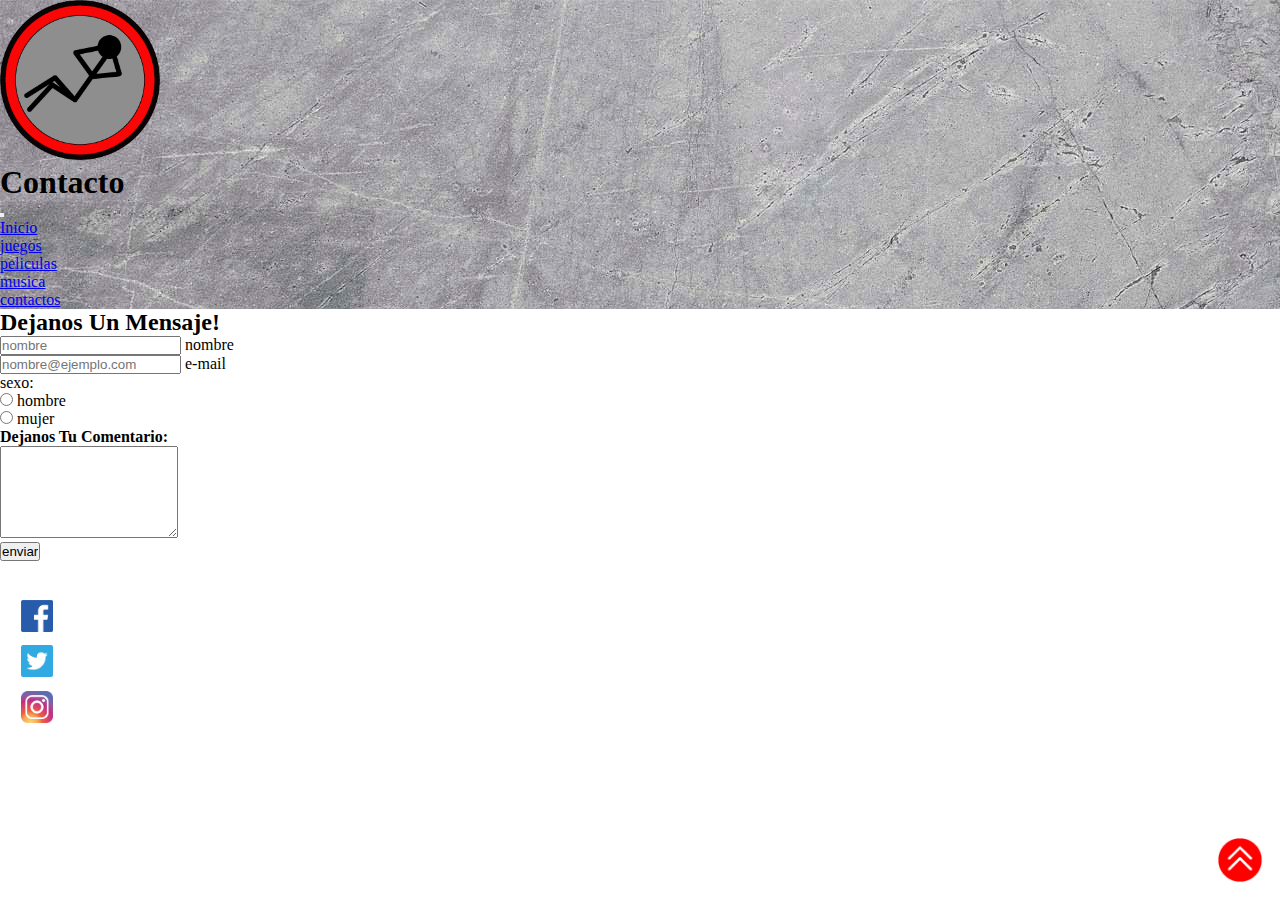
<file: pages/contacto.html>
<!DOCTYPE html>
<html lang="en">

<head>
    <meta charset="UTF-8">
    <meta http-equiv="X-UA-Compatible" content="IE=edge">
    <meta name="viewport" content="width=device-width, initial-scale=1.0">
    <link rel="preconnect" href="https://fonts.googleapis.com">
    <link rel="preconnect" href="https://fonts.gstatic.com" crossorigin>
    <link
        href="https://fonts.googleapis.com/css2?family=Roboto+Slab:wght@300&family=Roboto:wght@100;300;700&display=swap"
        rel="stylesheet">
    <link href="https://cdn.jsdelivr.net/npm/bootstrap@5.3.0-alpha3/dist/css/bootstrap.min.css" rel="stylesheet"
        integrity="sha384-KK94CHFLLe+nY2dmCWGMq91rCGa5gtU4mk92HdvYe+M/SXH301p5ILy+dN9+nJOZ" crossorigin="anonymous">
    <link rel="stylesheet" href="../styles/styles.css">
    <title>RPChill - Contacto</title>
</head>

<body>
    <header class="header">
        <div class="container-fluid p-0">
            <div class="row p-0 m-0">
                <div class="col-12 p-0">

                    <div
                        class="header__logo-h1 py-3 d-flex flex-column flex-md-row justify-content-center align-items-center">
                        <a href="../index.html" id="inicio-contacto"><img src="../img/logo.png" alt="inicio"
                                class="logo"></a>
                        <h1>contacto</h1>
                    </div>

                </div>
            </div>
        </div>

        <!-- NAV -->

        <div class="container-fluid m-0 p-0">
            <nav class="navbar bg-dark navbar-expand-md bg-body-tertiary" data-bs-theme="dark">
                <button class="navbar-toggler mx-2" type="button" data-bs-toggle="collapse" data-bs-target="#navbarNav"
                    aria-controls="navbarNav" aria-expanded="false" aria-label="Toggle navigation">
                    <span class="navbar-toggler-icon"></span>
                </button>
                <div class="collapse navbar-collapse justify-content-center" id="navbarNav">
                    <ul class="navbar-nav mx-2">
                        <li class="nav-item">
                            <a class="nav-link" href="../index.html">Inicio</a>
                        </li>
                        <li class="nav-item">
                            <a class="nav-link" href="./juegos.html">juegos</a>
                        </li>
                        <li class="nav-item">
                            <a class="nav-link" href="./peliculas.html">peliculas</a>
                        </li>
                        <li class="nav-item">
                            <a class="nav-link" href="./musica.html">musica</a>
                        </li>
                        <li class="nav-item">
                            <a class="nav-link" href="./contacto.html">contactos</a>
                        </li>
                    </ul>
                </div>
            </nav>
        </div>
    </header>

    <main class="main-contacto my-3">
        <div class="container-fluid">
            <div class="row">
                <div class="col-12 col-md-6">

                    <h2 class="pb-3">dejanos un mensaje!</h2>
                    <form action="" class="form">

                        <div class="form__nombre-email">
                            <div class="form__nombre form-floating my-2">
                                <input type="text" class="form-control" id="floatingInput" placeholder="nombre">
                                <label for="floatingInput">nombre</label>
                            </div>
                            <div class="form__email form-floating mb-3">
                                <input type="email" class="form-control" id="floatingInput"
                                    placeholder="nombre@ejemplo.com">
                                <label for="floatingInput">e-mail</label>
                            </div>

                        </div>
                        <div class="d-flex gap-3">
                            <span class="fw-bold">sexo:</span>
                            <div class="form-check">
                                <input class="form-check-input" type="radio" name="flexRadioDefault"
                                    id="flexRadioDefault1">
                                <label class="form-check-label" for="flexRadioDefault1">
                                    hombre
                                </label>
                            </div>
                            <div class="form-check">
                                <input class="form-check-input" type="radio" name="flexRadioDefault"
                                    id="flexRadioDefault2">
                                <label class="form-check-label" for="flexRadioDefault2">
                                    mujer
                                </label>
                            </div>
                        </div>

                        <div class="d-flex flex-column mt-2">
                            <label for="texto">
                                <h4>dejanos tu comentario:</h4>
                            </label>
                            <div>
                                <textarea class="form-control" id="exampleFormControlTextarea1" rows="6">
                                </textarea>
                            </div>
                        </div>

                        <div class="mt-2">
                            <input type="submit" name="enviar" id="enviar" value="enviar">
                        </div>
                    </form>
                </div>
            </div>
        </div>
    </main>

    <div class="container-fluid m-0 p-0">
        <div class="row m-0 p-0">
            <div class="col m-0 p-0">
                <footer class="bg-dark">
                    <h4 class="footer-title">nuestras redes:</h4>
                    <div>
                        <ul class="lista-redes">
                            <li>
                                <a href="https://www.facebook.com/" target="_blank">
                                    <img class="logos-redes" src="../img/facebook-logo.png" alt="logo facebook">
                                    <span class="texto-redes">facebook</span>
                                </a>
                            </li>
                            <li>
                                <a href="https://twitter.com/home" target="_blank">
                                    <img class="logos-redes" src="../img/twitter-logo.png" alt="twitter logo">
                                    <span class="texto-redes">twitter</span>
                                </a>
                            </li>
                            <li>
                                <a href="https://www.instagram.com/" target="_blank">
                                    <img class="logos-redes" src="../img/instagram-logo.png" alt="instagram logo">
                                    <span class="texto-redes">instagram</span>
                                </a>
                            </li>
                        </ul>
                    </div>
                    <a href="#inicio-contacto"><img class="img-up" src="../img/back-top.png" alt="back-to-top"></a>
                </footer>
            </div>
        </div>
    </div>

    <script src="https://cdn.jsdelivr.net/npm/bootstrap@5.3.0-alpha3/dist/js/bootstrap.bundle.min.js"
        integrity="sha384-ENjdO4Dr2bkBIFxQpeoTz1HIcje39Wm4jDKdf19U8gI4ddQ3GYNS7NTKfAdVQSZe"
        crossorigin="anonymous"></script>

</body>

</html>
</file>
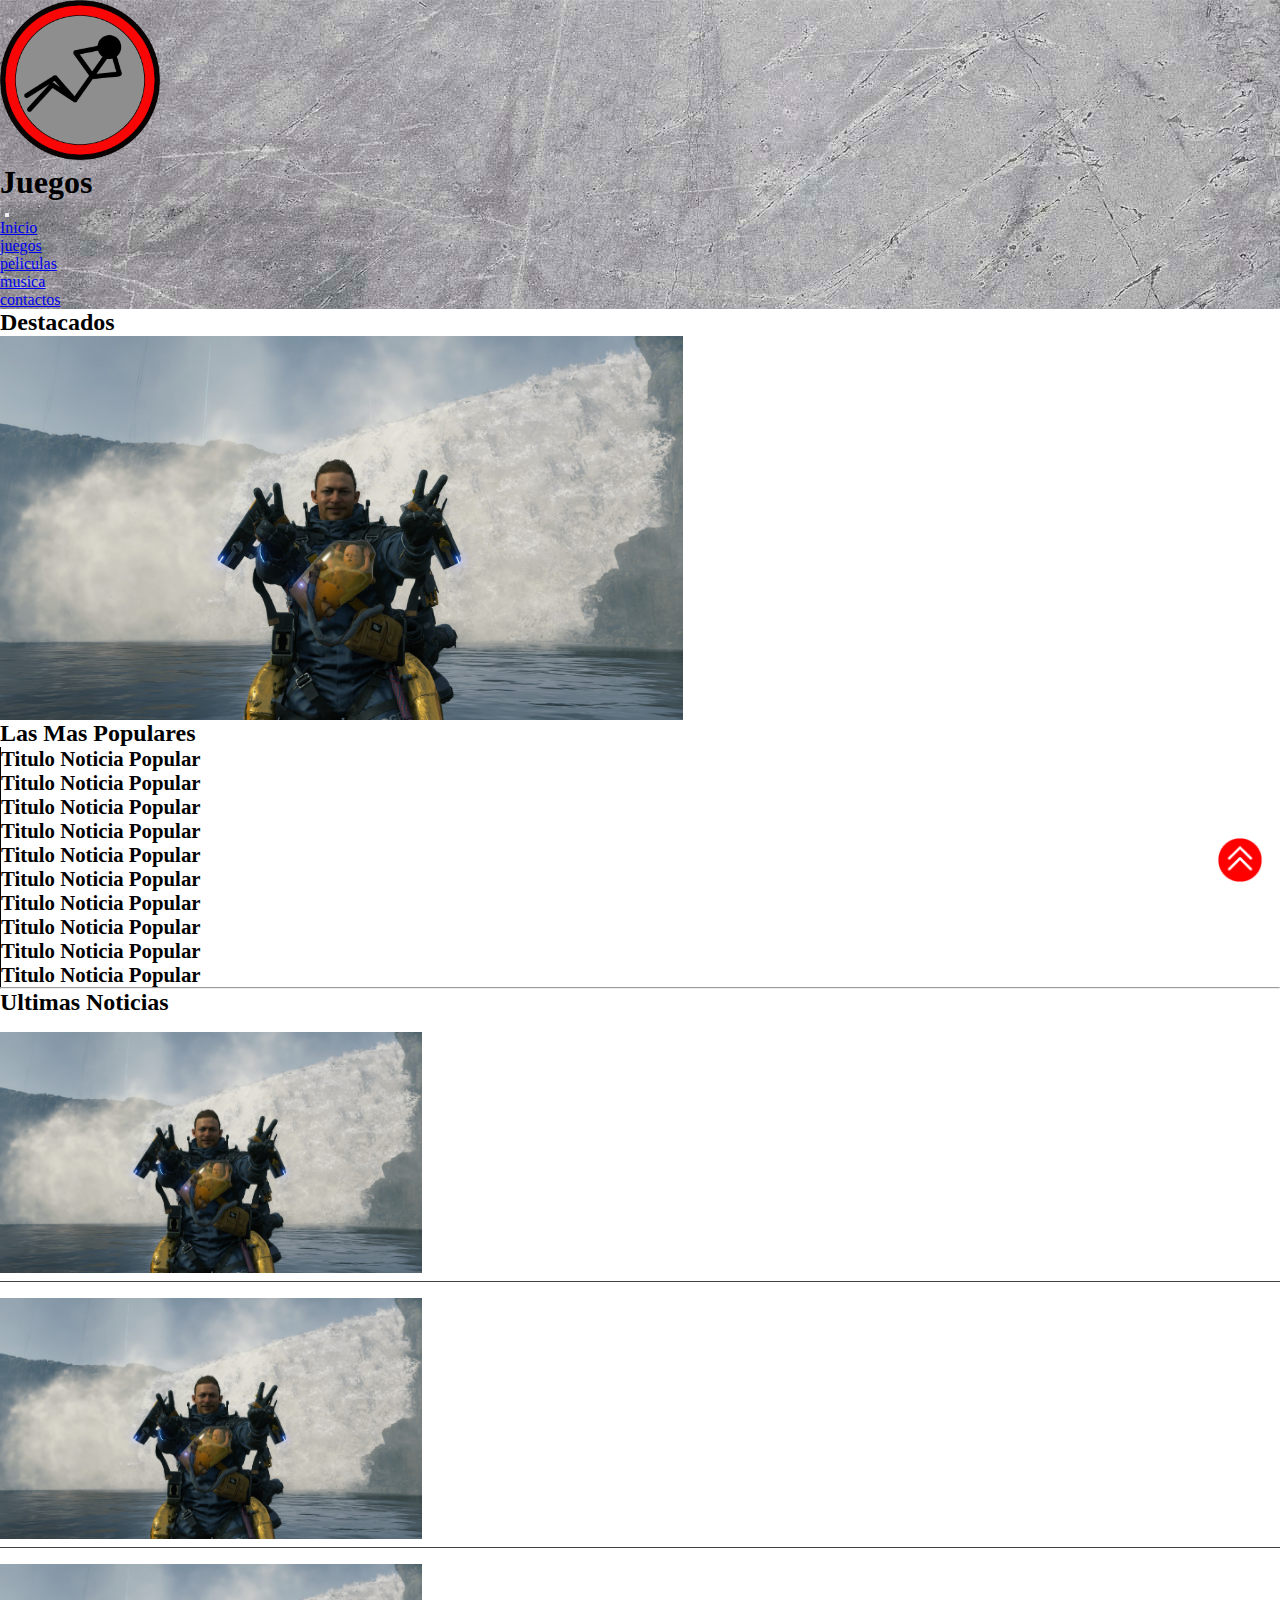
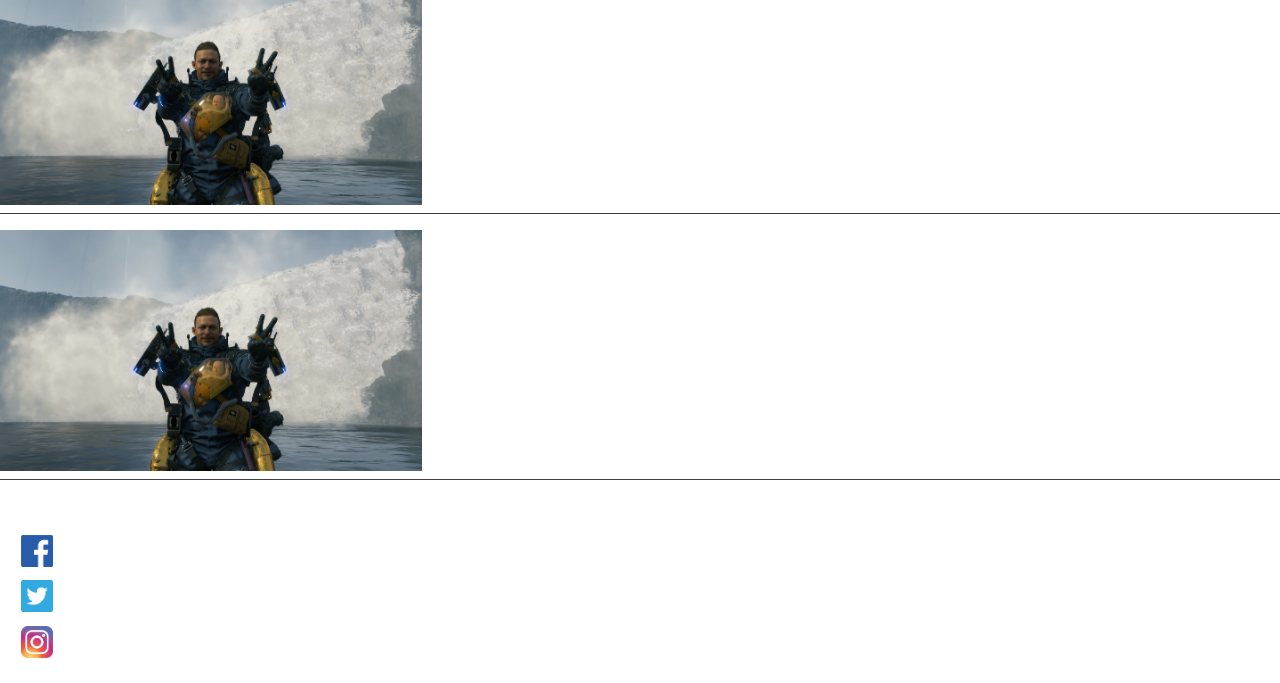
<file: pages/juegos.html>
<!DOCTYPE html>
<html lang="en">

<head>
    <meta charset="UTF-8">
    <meta http-equiv="X-UA-Compatible" content="IE=edge">
    <meta name="viewport" content="width=device-width, initial-scale=1.0">
    <link rel="preconnect" href="https://fonts.googleapis.com">
    <link rel="preconnect" href="https://fonts.gstatic.com" crossorigin>
    <link
        href="https://fonts.googleapis.com/css2?family=Roboto+Slab:wght@300&family=Roboto:wght@100;300;700&display=swap"
        rel="stylesheet">
    <link href="https://cdn.jsdelivr.net/npm/bootstrap@5.3.0-alpha3/dist/css/bootstrap.min.css" rel="stylesheet"
        integrity="sha384-KK94CHFLLe+nY2dmCWGMq91rCGa5gtU4mk92HdvYe+M/SXH301p5ILy+dN9+nJOZ" crossorigin="anonymous">
    <link rel="stylesheet" href="../styles/styles.css">
    <title>RPChill - Juegos</title>
</head>

<body>


    <!-- HEADER LOGO+H1 -->
    <header>
        <div class="container-fluid p-0 m-0">
            <div class="row p-0 m-0">
                <div class="col-12 p-0 m-0">

                    <div
                        class="header__logo-h1 d-flex flex-column flex-lg-row justify-content-center align-content-center align-items-center py-3">
                        <a href="../index.html" id="inicio-juegos"><img src="../img/logo.png" alt="inicio"
                                class="logo px-lg-2"></a>
                        <h1>juegos</h1>
                    </div>
                </div>
            </div>
        </div>

        <!-- NAV -->
        <div class="container-fluid nav__container">
            <nav class="navbar bg-dark navbar-expand-md bg-body-tertiary" data-bs-theme="dark">
                <button class="navbar-toggler mx-2" type="button" data-bs-toggle="collapse" data-bs-target="#navbarNav"
                    aria-controls="navbarNav" aria-expanded="false" aria-label="Toggle navigation"
                    style="margin-left: 0.4em;">
                    <span class="navbar-toggler-icon"></span>
                </button>
                <div class="collapse navbar-collapse justify-content-center" id="navbarNav">
                    <ul class="navbar-nav mx-2">
                        <li class="nav-item">
                            <a class="nav-link" href="../index.html">Inicio</a>
                        </li>
                        <li class="nav-item">
                            <a class="nav-link" href="./juegos.html">juegos</a>
                        </li>
                        <li class="nav-item">
                            <a class="nav-link" href="./peliculas.html">peliculas</a>
                        </li>
                        <li class="nav-item">
                            <a class="nav-link" href="./musica.html">musica</a>
                        </li>
                        <li class="nav-item">
                            <a class="nav-link" href="./contacto.html">contactos</a>
                        </li>
                    </ul>
                </div>
            </nav>
        </div>
    </header>


    <main class="main-pages">
        <div class="destacados__bg-color bg-danger py-3">
            <div class="container">
                <section class="destacados-pages">
                    <h2 class="text-white pb-2">destacados</h2>
                    <div class="row justify-content-between">

                        <div class="card card-destacados text-bg-dark col-12 col-xl-7 m-0 p-0">
                            <img src="../img/death-stranding.jpg" class="card-img object-fit-cover" alt="sam">
                            <div class="card-img-overlay">
                                <h3 class="card-title">Card title</h3>
                                <p class="card-text">This is a wider card with supporting text below as a natural
                                    lead-in to
                                    additional content. This content is a little bit longer.
                                </p>
                                <p class="card-text"><small>Last updated 3 mins ago</small></p>
                            </div>
                        </div>

                        <div class="pages-newslist d-none d-xl-flex flex-xl-column col-xl-4 object-fit-contain">
                            <h2>las mas populares</h2>
                            <ol>
                                <li>
                                    <h3>titulo noticia popular</h3>
                                </li>
                                <li>
                                    <h3>titulo noticia popular</h3>
                                </li>
                                <li>
                                    <h3>titulo noticia popular</h3>
                                </li>
                                <li>
                                    <h3>titulo noticia popular</h3>
                                </li>
                                <li>
                                    <h3>titulo noticia popular</h3>
                                </li>
                                <li>
                                    <h3>titulo noticia popular</h3>
                                </li>
                                <li>
                                    <h3>titulo noticia popular</h3>
                                </li>
                                <li>
                                    <h3>titulo noticia popular</h3>
                                </li>
                                <li>
                                    <h3>titulo noticia popular</h3>
                                </li>
                                <li>
                                    <h3>titulo noticia popular</h3>
                                </li>
                            </ol>
                        </div>
                    </div>

                </section>
            </div>
        </div>


        <!------ NUEVA SECCION ------>
        <hr>
        <!------ NUEVA SECCION ------>

        <div class="container-fluid p-3">
            <div class="row">
                <div class="col-12">
                    <section class="ultimas-pages">
                        <h2>ultimas noticias</h2>

                        <article
                            class="article-latest d-flex flex-column flex-lg-row align-items-center align-items-lg-stretch">
                            <img src="../img/death-stranding.jpg" alt="sam" class="article-img">
                            <div class="article-text d-flex flex-column align-items-center align-items-md-start text-center text-md-start">
                                <h3>titulo noticia</h3>
                                <p>Lorem ipsum dolor sit amet consectetur, adipisicing elit. Deserunt, voluptates
                                    eveniet!
                                    Assumenda
                                    dolores neque quidem! Ipsa facilis enim possimus? Fugit unde minus modi, laborum
                                    nesciunt
                                    quia a
                                    enim pariatur ipsum.</p>
                            </div>
                        </article>
                        <article
                            class="article-latest d-flex flex-column flex-lg-row align-items-center align-items-lg-stretch">
                            <img src="../img/death-stranding.jpg" alt="sam" class="article-img">
                            <div
                                class="article-text d-flex flex-column align-items-center align-items-md-start text-center text-md-start">
                                <h3>titulo noticia</h3>
                                <p>Lorem ipsum dolor sit amet consectetur, adipisicing elit. Deserunt, voluptates
                                    eveniet!
                                    Assumenda
                                    dolores neque quidem! Ipsa facilis enim possimus? Fugit unde minus modi, laborum
                                    nesciunt
                                    quia a
                                    enim pariatur ipsum.</p>
                            </div>
                        </article>
                        <article
                            class="article-latest d-flex flex-column flex-lg-row align-items-center align-items-lg-stretch">
                            <img src="../img/death-stranding.jpg" alt="sam" class="article-img">
                            <div
                                class="article-text d-flex flex-column align-items-center align-items-md-start text-center text-md-start">
                                <h3>titulo noticia</h3>
                                <p>Lorem ipsum dolor sit amet consectetur, adipisicing elit. Deserunt, voluptates
                                    eveniet!
                                    Assumenda
                                    dolores neque quidem! Ipsa facilis enim possimus? Fugit unde minus modi, laborum
                                    nesciunt
                                    quia a
                                    enim pariatur ipsum.</p>
                            </div>
                        </article>
                        <article
                            class="article-latest d-flex flex-column flex-lg-row align-items-center align-items-lg-stretch">
                            <img src="../img/death-stranding.jpg" alt="sam" class="article-img">
                            <div
                                class="article-text d-flex flex-column align-items-center align-items-md-start text-center text-md-start">
                                <h3>titulo noticia</h3>
                                <p>Lorem ipsum dolor sit amet consectetur, adipisicing elit. Deserunt, voluptates
                                    eveniet!
                                    Assumenda
                                    dolores neque quidem! Ipsa facilis enim possimus? Fugit unde minus modi, laborum
                                    nesciunt
                                    quia a
                                    enim pariatur ipsum.</p>
                            </div>
                        </article>
                    </section>
                </div>
            </div>
        </div>
    </main>

    <footer class="bg-dark">
        <h4 class="footer-title">nuestras redes:</h4>
        <div>
            <ul class="lista-redes">
                <li>
                    <a href="https://www.facebook.com/" target="_blank">
                        <img class="logos-redes" src="../img/facebook-logo.png" alt="logo facebook">
                        <span class="texto-redes">facebook</span>
                    </a>
                </li>
                <li>
                    <a href="https://twitter.com/home" target="_blank">
                        <img class="logos-redes" src="../img/twitter-logo.png" alt="twitter logo">
                        <span class="texto-redes">twitter</span>
                    </a>
                </li>
                <li>
                    <a href="https://www.instagram.com/" target="_blank">
                        <img class="logos-redes" src="../img/instagram-logo.png" alt="instagram logo">
                        <span class="texto-redes">instagram</span>
                    </a>
                </li>
            </ul>
        </div>
        <a href="#inicio-juegos"><img class="img-up" src="../img/back-top.png" alt="back-to-top"></a>
    </footer>

    <script src="https://cdn.jsdelivr.net/npm/bootstrap@5.3.0-alpha3/dist/js/bootstrap.bundle.min.js"
        integrity="sha384-ENjdO4Dr2bkBIFxQpeoTz1HIcje39Wm4jDKdf19U8gI4ddQ3GYNS7NTKfAdVQSZe"
        crossorigin="anonymous"></script>

</body>

</html>
</file>
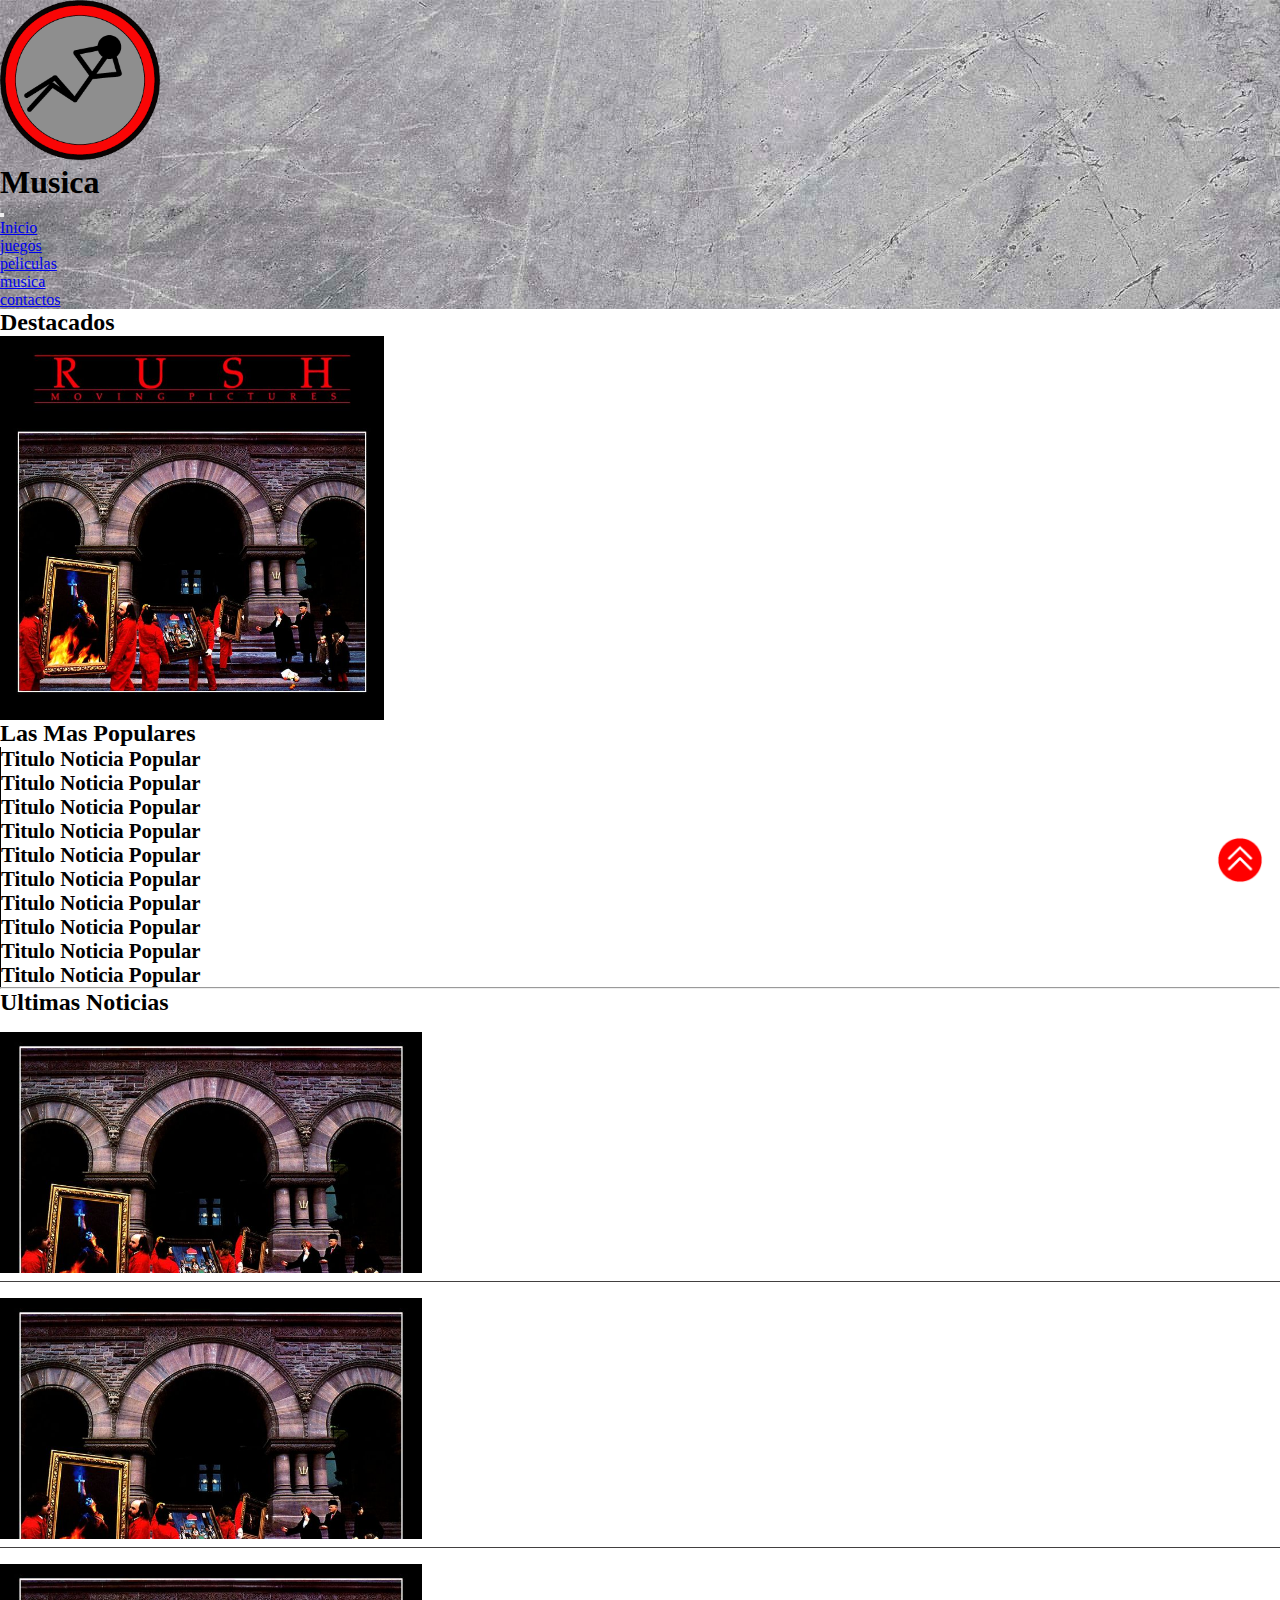
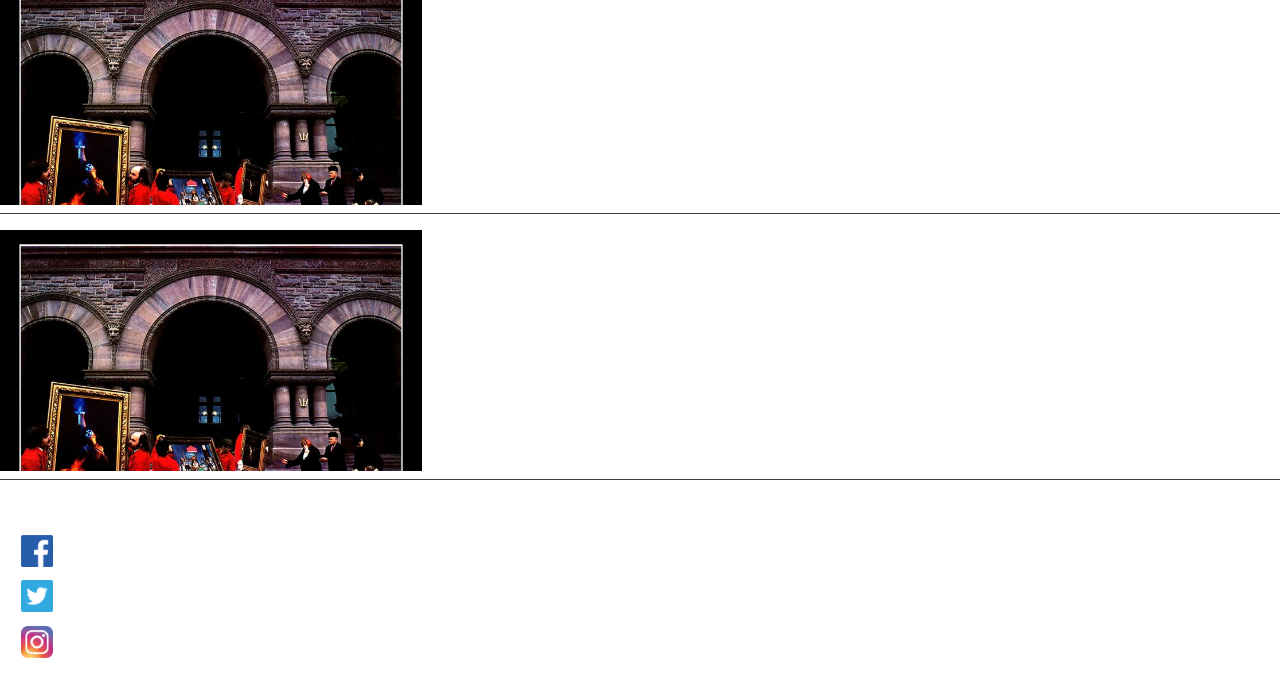
<file: pages/musica.html>
<!DOCTYPE html>
<html lang="en">

<head>
    <meta charset="UTF-8">
    <meta http-equiv="X-UA-Compatible" content="IE=edge">
    <meta name="viewport" content="width=device-width, initial-scale=1.0">
    <link rel="preconnect" href="https://fonts.googleapis.com">
    <link rel="preconnect" href="https://fonts.gstatic.com" crossorigin>
    <link
        href="https://fonts.googleapis.com/css2?family=Roboto+Slab:wght@300&family=Roboto:wght@100;300;700&display=swap"
        rel="stylesheet">
    <link href="https://cdn.jsdelivr.net/npm/bootstrap@5.3.0-alpha3/dist/css/bootstrap.min.css" rel="stylesheet"
        integrity="sha384-KK94CHFLLe+nY2dmCWGMq91rCGa5gtU4mk92HdvYe+M/SXH301p5ILy+dN9+nJOZ" crossorigin="anonymous">
    <link rel="stylesheet" href="../styles/styles.css">
    <title>RPChill - Musica</title>
</head>

<body>
    <header class="header">
        <div class="container-fluid p-0">
            <div class="row p-0 m-0">
                <div class="col-12 p-0">

                    <div
                        class="header__logo-h1 py-3 d-flex flex-column flex-md-row justify-content-center align-items-center">
                        <a href="../index.html" id="inicio-musica"><img src="../img/logo.png" alt="inicio"
                                class="logo"></a>
                        <h1>musica</h1>
                    </div>

                </div>
            </div>
        </div>

        <!-- NAV -->

        <div class="container-fluid" style="margin: 0; padding: 0;">
            <nav class="navbar bg-dark navbar-expand-md bg-body-tertiary" data-bs-theme="dark">
                <button class="navbar-toggler mx-2" type="button" data-bs-toggle="collapse" data-bs-target="#navbarNav"
                    aria-controls="navbarNav" aria-expanded="false" aria-label="Toggle navigation">
                    <span class="navbar-toggler-icon"></span>
                </button>
                <div class="collapse navbar-collapse justify-content-center" id="navbarNav">
                    <ul class="navbar-nav mx-2">
                        <li class="nav-item">
                            <a class="nav-link" href="../index.html">Inicio</a>
                        </li>
                        <li class="nav-item">
                            <a class="nav-link" href="./juegos.html">juegos</a>
                        </li>
                        <li class="nav-item">
                            <a class="nav-link" href="./peliculas.html">peliculas</a>
                        </li>
                        <li class="nav-item">
                            <a class="nav-link" href="./musica.html">musica</a>
                        </li>
                        <li class="nav-item">
                            <a class="nav-link" href="./contacto.html">contactos</a>
                        </li>
                    </ul>
                </div>
            </nav>
        </div>
    </header>

    <main class="main-pages">

        <div class="destacados__bg-color bg-danger py-3">
            <div class="container">
                <section class="destacados-pages">
                    <h2 class="text-white pb-2">destacados</h2>
                    <div class="row justify-content-between">

                        <div class="card card-destacados text-bg-dark col-12 col-xl-7 m-0 p-0">
                            <img src="../img/rush.jpg" class="card-img object-fit-cover" alt="rush-moving-pictures">
                            <div class="card-img-overlay">
                                <h3 class="card-title">el mejor album de la historia?</h3>
                                <p class="card-text">This is a wider card with supporting text below as a natural
                                    lead-in to
                                    additional content. This content is a little bit longer.</p>
                                <p class="card-text"><small>Last updated 3 mins ago</small></p>
                            </div>
                        </div>

                        <div class="pages-newslist d-none d-xl-flex flex-xl-column col-xl-4 object-fit-contain">
                            <h2>las mas populares</h2>
                            <ol>
                                <li>
                                    <h3>titulo noticia popular</h3>
                                </li>
                                <li>
                                    <h3>titulo noticia popular</h3>
                                </li>
                                <li>
                                    <h3>titulo noticia popular</h3>
                                </li>
                                <li>
                                    <h3>titulo noticia popular</h3>
                                </li>
                                <li>
                                    <h3>titulo noticia popular</h3>
                                </li>
                                <li>
                                    <h3>titulo noticia popular</h3>
                                </li>
                                <li>
                                    <h3>titulo noticia popular</h3>
                                </li>
                                <li>
                                    <h3>titulo noticia popular</h3>
                                </li>
                                <li>
                                    <h3>titulo noticia popular</h3>
                                </li>
                                <li>
                                    <h3>titulo noticia popular</h3>
                                </li>
                            </ol>
                        </div>
                    </div>
                </section>
            </div>
        </div>


        <!------ NUEVA SECCION ------>
        <hr>
        <!------ NUEVA SECCION ------>

        <div class="container-fluid p-3">
            <div class="row">
                <div class="col-12">
                    <section class="ultimas-pages">
                        <h2>ultimas noticias</h2>

                        <article
                            class="article-latest d-flex flex-column flex-lg-row align-items-center align-items-lg-start">
                            <img src="../img/rush.jpg" alt="sam" class="article-img">
                            <div
                                class="article-text d-flex flex-column align-items-center align-items-md-start text-center text-md-start">
                                <h3>titulo noticia</h3>
                                <p>Lorem ipsum dolor sit amet consectetur adipisicing elit. Tempore unde
                                    reprehenderit rerum beatae error cupiditate aliquam laudantium, explicabo totam
                                    saepe, natus itaque et numquam ducimus facilis consequatur! Quos, illo magnam!</p>

                            </div>
                        </article>
                        <article
                            class="article-latest d-flex flex-column flex-lg-row align-items-center align-items-lg-stretch">
                            <img src="../img/rush.jpg" alt="sam" class="article-img">
                            <div
                                class="article-text d-flex flex-column align-items-center align-items-md-start text-center text-md-start">
                                <h3>titulo noticia</h3>
                                <p>Lorem ipsum dolor sit amet consectetur adipisicing elit. Tempore unde
                                    reprehenderit rerum beatae error cupiditate aliquam laudantium, explicabo totam
                                    saepe, natus itaque et numquam ducimus facilis consequatur! Quos, illo magnam!</p>
                            </div>
                        </article>
                        <article
                            class="article-latest d-flex flex-column flex-lg-row align-items-center align-items-lg-stretch">
                            <img src="../img/rush.jpg" alt="sam" class="article-img">
                            <div
                                class="article-text d-flex flex-column align-items-center align-items-md-start text-center text-md-start">
                                <h3>titulo noticia</h3>
                                <p>Lorem ipsum dolor sit amet consectetur, adipisicing elit. Deserunt, voluptates
                                    eveniet!
                                    Assumenda
                                    dolores neque quidem! Ipsa facilis enim possimus? Fugit unde minus modi, laborum
                                    nesciunt
                                    quia a
                                    enim pariatur ipsum.</p>
                            </div>
                        </article>
                        <article
                            class="article-latest d-flex flex-column flex-lg-row align-items-center align-items-lg-stretch">
                            <img src="../img/rush.jpg" alt="sam" class="article-img">
                            <div
                                class="article-text d-flex flex-column align-items-center align-items-md-start text-center text-md-start">
                                <h3>titulo noticia</h3>
                                <p>Lorem ipsum dolor sit amet consectetur, adipisicing elit. Deserunt, voluptates
                                    eveniet!
                                    Assumenda
                                    dolores neque quidem! Ipsa facilis enim possimus? Fugit unde minus modi, laborum
                                    nesciunt
                                    quia a
                                    enim pariatur ipsum.</p>
                            </div>
                        </article>
                    </section>
                </div>
            </div>
        </div>
    </main>

    <footer class="bg-dark">
        <h4 class="footer-title">nuestras redes:</h4>
        <div>
            <ul class="lista-redes">
                <li>
                    <a href="https://www.facebook.com/" target="_blank">
                        <img class="logos-redes" src="../img/facebook-logo.png" alt="logo facebook">
                        <span class="texto-redes">facebook</span>
                    </a>
                </li>
                <li>
                    <a href="https://twitter.com/home" target="_blank">
                        <img class="logos-redes" src="../img/twitter-logo.png" alt="twitter logo">
                        <span class="texto-redes">twitter</span>
                    </a>
                </li>
                <li>
                    <a href="https://www.instagram.com/" target="_blank">
                        <img class="logos-redes" src="../img/instagram-logo.png" alt="instagram logo">
                        <span class="texto-redes">instagram</span>
                    </a>
                </li>
            </ul>
        </div>
        <a href="#inicio-musica"><img class="img-up" src="../img/back-top.png" alt="back-to-top"></a>
    </footer>

    <script src="https://cdn.jsdelivr.net/npm/bootstrap@5.3.0-alpha3/dist/js/bootstrap.bundle.min.js"
        integrity="sha384-ENjdO4Dr2bkBIFxQpeoTz1HIcje39Wm4jDKdf19U8gI4ddQ3GYNS7NTKfAdVQSZe"
        crossorigin="anonymous"></script>

</body>

</html>
</file>
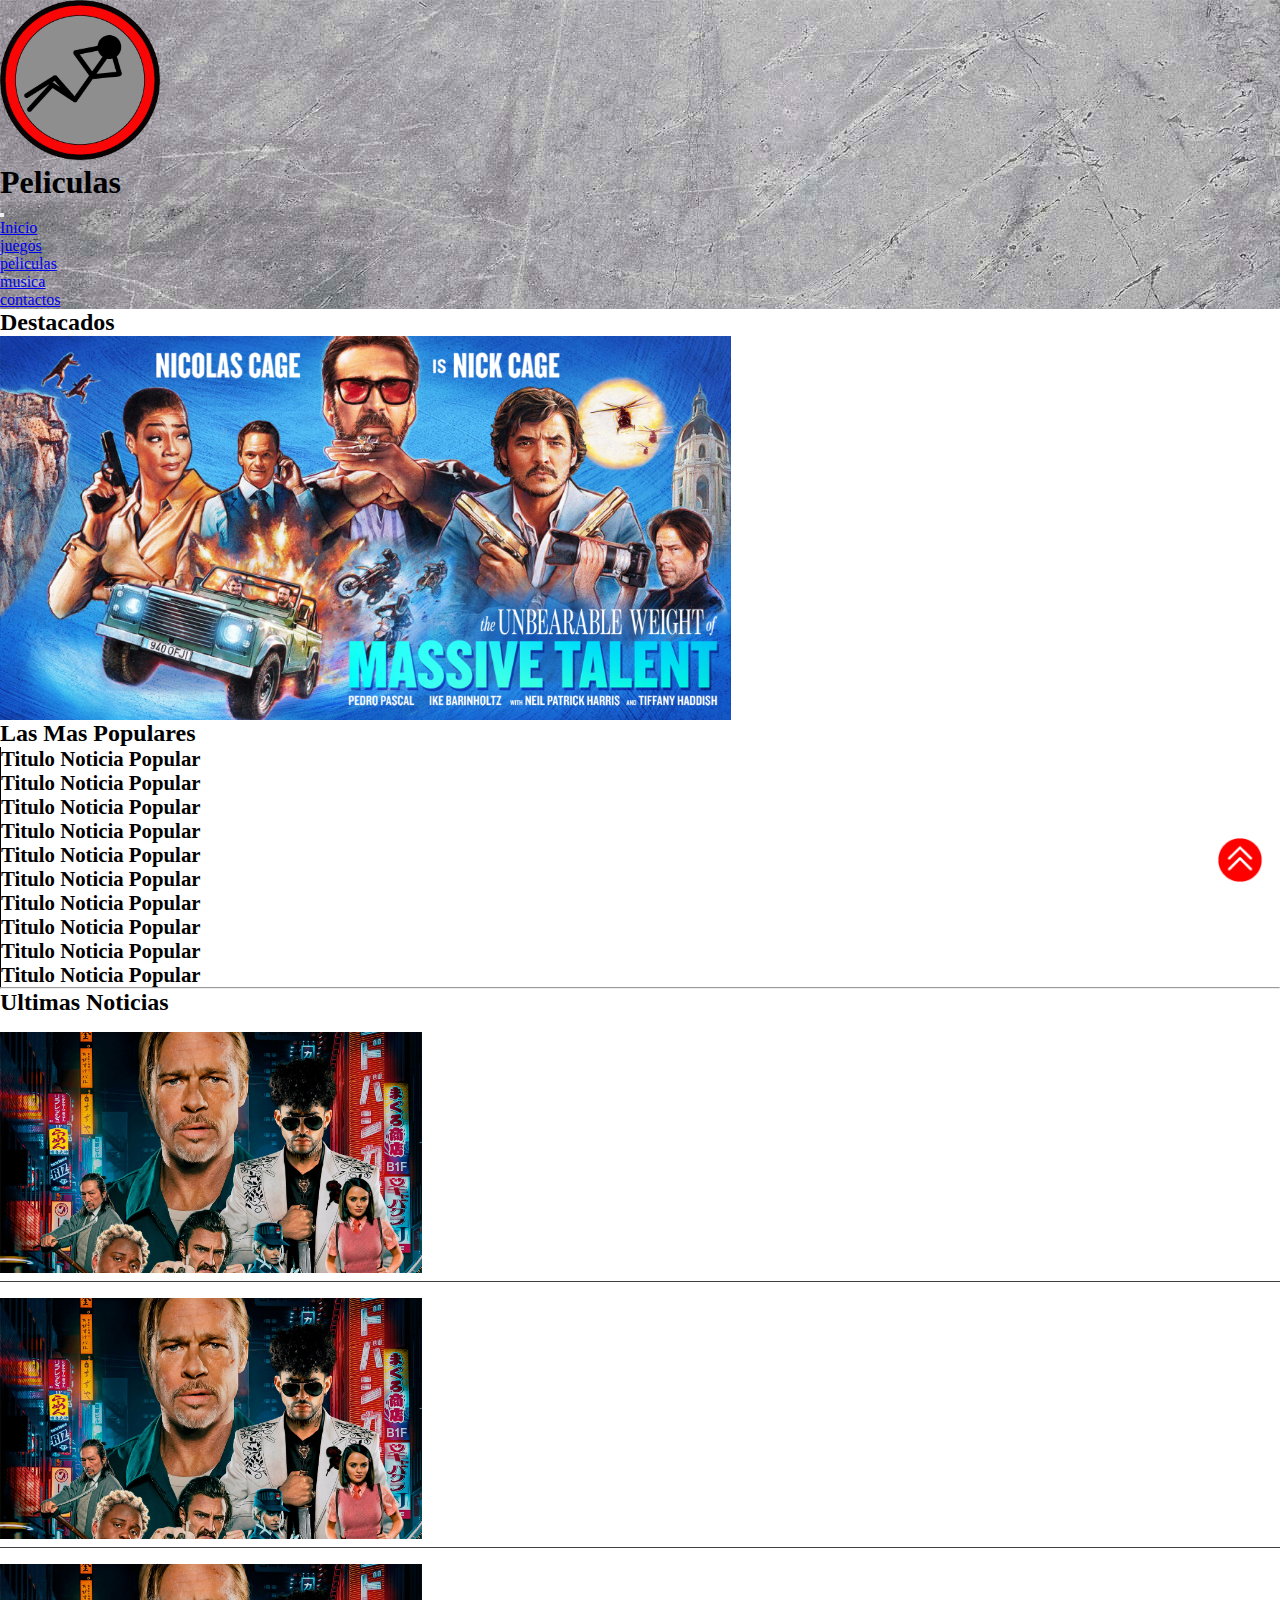
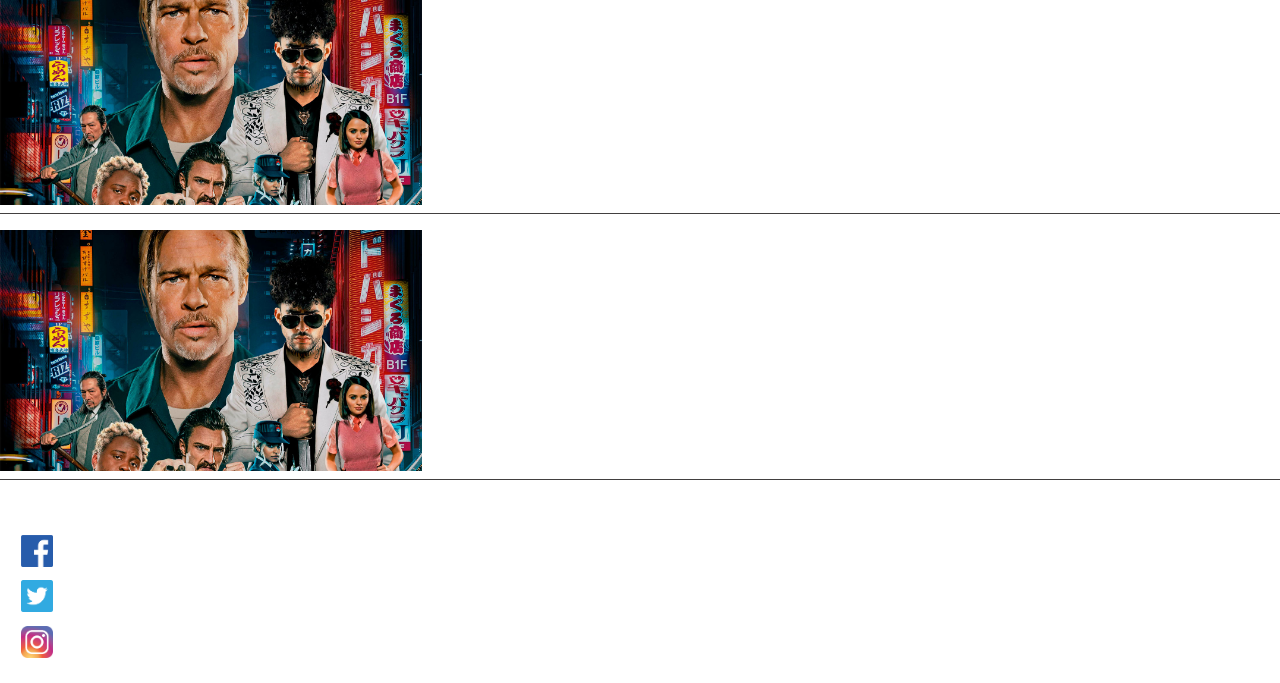
<file: pages/peliculas.html>
<!DOCTYPE html>
<html lang="en">

<head>
    <meta charset="UTF-8">
    <meta http-equiv="X-UA-Compatible" content="IE=edge">
    <meta name="viewport" content="width=device-width, initial-scale=1.0">
    <link rel="preconnect" href="https://fonts.googleapis.com">
    <link rel="preconnect" href="https://fonts.gstatic.com" crossorigin>
    <link
        href="https://fonts.googleapis.com/css2?family=Roboto+Slab:wght@300&family=Roboto:wght@100;300;700&display=swap"
        rel="stylesheet">
    <link href="https://cdn.jsdelivr.net/npm/bootstrap@5.3.0-alpha3/dist/css/bootstrap.min.css" rel="stylesheet"
        integrity="sha384-KK94CHFLLe+nY2dmCWGMq91rCGa5gtU4mk92HdvYe+M/SXH301p5ILy+dN9+nJOZ" crossorigin="anonymous">
    <link rel="stylesheet" href="../styles/styles.css">
    <title>RPChill - Peliculas</title>
</head>

<body>
    <header class="header">
        <div class="container-fluid p-0">
            <div class="row p-0 m-0">
                <div class="col-12 p-0">

                    <div
                        class="header__logo-h1 py-3 d-flex flex-column flex-md-row justify-content-center align-items-center">
                        <a href="../index.html" id="inicio-peliculas"><img src="../img/logo.png" alt="inicio"
                                class="logo"></a>
                        <h1>peliculas</h1>
                    </div>

                </div>
            </div>
        </div>

        <!-- NAV -->

        <div class="container-fluid" style="margin: 0; padding: 0;">
            <nav class="navbar bg-dark navbar-expand-md bg-body-tertiary" data-bs-theme="dark">
                <button class="navbar-toggler mx-2" type="button" data-bs-toggle="collapse" data-bs-target="#navbarNav"
                    aria-controls="navbarNav" aria-expanded="false" aria-label="Toggle navigation">
                    <span class="navbar-toggler-icon"></span>
                </button>
                <div class="collapse navbar-collapse justify-content-center" id="navbarNav">
                    <ul class="navbar-nav mx-2">
                        <li class="nav-item">
                            <a class="nav-link" href="../index.html">Inicio</a>
                        </li>
                        <li class="nav-item">
                            <a class="nav-link" href="./juegos.html">juegos</a>
                        </li>
                        <li class="nav-item">
                            <a class="nav-link" href="./peliculas.html">peliculas</a>
                        </li>
                        <li class="nav-item">
                            <a class="nav-link" href="./musica.html">musica</a>
                        </li>
                        <li class="nav-item">
                            <a class="nav-link" href="./contacto.html">contactos</a>
                        </li>
                    </ul>
                </div>
            </nav>
        </div>
    </header>



    <main class="main-pages">
        <div class="destacados__bg-color bg-danger py-3">
            <div class="container">
                <section class="destacados-pages">
                    <h2 class="text-white pb-2">destacados</h2>
                    <div class="row justify-content-between">

                        <div class="card card-destacados text-bg-dark col-12 col-xl-7 m-0 p-0">
                            <img src="../img/cage.png" class="card-img object-fit-cover" alt="nick-cage">
                            <div class="card-img-overlay">
                                <h3 class="card-title">Card title</h3>
                                <p class="card-text">This is a wider card with supporting text below as a natural
                                    lead-in to
                                    additional content. This content is a little bit longer.</p>
                                <p class="card-text"><small>Last updated 3 mins ago</small></p>
                            </div>
                        </div>

                        <div class="pages-newslist d-none d-xl-flex flex-xl-column col-xl-4 object-fit-contain">
                            <h2>las mas populares</h2>
                            <ol>
                                <li>
                                    <h3>titulo noticia popular</h3>
                                </li>
                                <li>
                                    <h3>titulo noticia popular</h3>
                                </li>
                                <li>
                                    <h3>titulo noticia popular</h3>
                                </li>
                                <li>
                                    <h3>titulo noticia popular</h3>
                                </li>
                                <li>
                                    <h3>titulo noticia popular</h3>
                                </li>
                                <li>
                                    <h3>titulo noticia popular</h3>
                                </li>
                                <li>
                                    <h3>titulo noticia popular</h3>
                                </li>
                                <li>
                                    <h3>titulo noticia popular</h3>
                                </li>
                                <li>
                                    <h3>titulo noticia popular</h3>
                                </li>
                                <li>
                                    <h3>titulo noticia popular</h3>
                                </li>
                            </ol>
                        </div>
                    </div>

                </section>
            </div>
        </div>


        <!------ NUEVA SECCION ------>
        <hr>
        <!------ NUEVA SECCION ------>

        <div class="container-fluid p-3">
            <div class="row">
                <div class="col-12">
                    <section class="ultimas-pages">
                        <h2>ultimas noticias</h2>

                        <article
                            class="article-latest d-flex flex-column flex-lg-row align-items-center align-items-lg-stretch">
                            <img src="../img/bullettrain.jpg" alt="sam" class="article-img">
                            <div
                                class="article-text d-flex flex-column align-items-center align-items-md-start text-center text-md-start">
                                <h3>titulo noticia</h3>
                                <p>Lorem ipsum dolor sit amet consectetur, adipisicing elit. Deserunt, voluptates
                                    eveniet!
                                    Assumenda
                                    dolores neque quidem! Ipsa facilis enim possimus? Fugit unde minus modi, laborum
                                    nesciunt
                                    quia a
                                    enim pariatur ipsum.</p>
                            </div>
                        </article>
                        <article
                            class="article-latest d-flex flex-column flex-lg-row align-items-center align-items-lg-stretch">
                            <img src="../img/bullettrain.jpg" alt="sam" class="article-img">
                            <div
                                class="article-text d-flex flex-column align-items-center align-items-md-start text-center text-md-start">
                                <h3>titulo noticia</h3>
                                <p>Lorem ipsum dolor sit amet consectetur, adipisicing elit. Deserunt, voluptates
                                    eveniet!
                                    Assumenda
                                    dolores neque quidem! Ipsa facilis enim possimus? Fugit unde minus modi, laborum
                                    nesciunt
                                    quia a
                                    enim pariatur ipsum.</p>
                            </div>
                        </article>
                        <article
                            class="article-latest d-flex flex-column flex-lg-row align-items-center align-items-lg-stretch">
                            <img src="../img/bullettrain.jpg" alt="sam" class="article-img">
                            <div
                                class="article-text d-flex flex-column align-items-center align-items-md-start text-center text-md-start">
                                <h3>titulo noticia</h3>
                                <p>Lorem ipsum dolor sit amet consectetur, adipisicing elit. Deserunt, voluptates
                                    eveniet!
                                    Assumenda
                                    dolores neque quidem! Ipsa facilis enim possimus? Fugit unde minus modi, laborum
                                    nesciunt
                                    quia a
                                    enim pariatur ipsum.</p>
                            </div>
                        </article>
                        <article
                            class="article-latest d-flex flex-column flex-lg-row align-items-center align-items-lg-stretch">
                            <img src="../img/bullettrain.jpg" alt="sam" class="article-img">
                            <div
                                class="article-text d-flex flex-column align-items-center align-items-md-start text-center text-md-start">
                                <h3>titulo noticia</h3>
                                <p>Lorem ipsum dolor sit amet consectetur, adipisicing elit. Deserunt, voluptates
                                    eveniet!
                                    Assumenda
                                    dolores neque quidem! Ipsa facilis enim possimus? Fugit unde minus modi, laborum
                                    nesciunt
                                    quia a
                                    enim pariatur ipsum.</p>
                            </div>
                        </article>
                    </section>
                </div>
            </div>
        </div>
    </main>

    <footer class="bg-dark">
        <h4 class="footer-title">nuestras redes:</h4>
        <div>
            <ul class="lista-redes">
                <li>
                    <a href="https://www.facebook.com/" target="_blank">
                        <img class="logos-redes" src="../img/facebook-logo.png" alt="logo facebook">
                        <span class="texto-redes">facebook</span>
                    </a>
                </li>
                <li>
                    <a href="https://twitter.com/home" target="_blank">
                        <img class="logos-redes" src="../img/twitter-logo.png" alt="twitter logo">
                        <span class="texto-redes">twitter</span>
                    </a>
                </li>
                <li>
                    <a href="https://www.instagram.com/" target="_blank">
                        <img class="logos-redes" src="../img/instagram-logo.png" alt="instagram logo">
                        <span class="texto-redes">instagram</span>
                    </a>
                </li>
            </ul>
        </div>
        <a href="#inicio-peliculas"><img class="img-up" src="../img/back-top.png" alt="back-to-top"></a>
    </footer>

    <script src="https://cdn.jsdelivr.net/npm/bootstrap@5.3.0-alpha3/dist/js/bootstrap.bundle.min.js"
        integrity="sha384-ENjdO4Dr2bkBIFxQpeoTz1HIcje39Wm4jDKdf19U8gI4ddQ3GYNS7NTKfAdVQSZe"
        crossorigin="anonymous"></script>

</body>

</html>
</file>
<file: styles/styles.css>
*{
    margin: 0;
    padding: 0;
    box-sizing: border-box;
}

header, .header{
    background-image: url(../img/header-background.jpg);
}

.logo{
    width: 10em;
}

h1, h2, h3, h4, h5, h6{
    text-transform: capitalize;
}

hr{
    padding: 0;
    margin: 0;
}

.nav__container{
    padding: 0;
    margin: 0;
}

.carousel-item img {
    height: 400px;
    object-fit:cover;
}

.separator__section-aside{
    border-left: 0.5px black solid;
    padding-left: 1em;
}

.destacados-index{
    padding: 2em;
}

.card{
    height: 500px;
    overflow: hidden;
}


footer{
    padding: 1em;
}

.footer-title{
    color: white;
}

footer ul{
    display: flex;
    flex-direction: column;
    list-style: none;
    margin: none;
    padding: none;
}

footer ul li{
    margin: 0.3em;
}

footer ul a{
    text-decoration: none;
    color: white;
}

.logos-redes{
    width: 2rem;
    margin-right: 0.4em;
}

.img-up{
    width: 3em;
    position: fixed;
    right: 1em;
    bottom: 1em;
}

.pages-newslist ol{
    border-left: black 0.5px solid;
}

.pages-newslist h3{
    font-size: 1.3rem;
}

/* ---------------- PAGES -------------------- */

/* card-destacados controla tarjeta */
.card-destacados{
    height: 24rem;
}

/* card-img controla la img dentro */
.card-img{
    height: 100%;
}

/* --------------- MEDIA QUERIES ----------------- */

@media (max-width:991px) {

    .article-latest{
        margin: 1em 0;
        padding-bottom: 0.5em;
        border-bottom: 0.3px rgb(66, 64, 64) solid;
        overflow: hidden;
        height: 400px;
    }

    .article-img{
        height:100%;
        width: 100%;
        object-fit: cover;
        margin-bottom: 1em;
    }

    .article-text{
        max-height: 100%;
        width: 80%;
    }

}

@media (min-width:992px) {

    .article-latest{
        margin: 1em 0;
        padding-bottom: 0.5em;
        border-bottom: 0.3px rgb(66, 64, 64) solid;
        overflow: hidden;
        height: 250px;
    }

    .article-img{
        margin-right: 1em;
        height: 100%;
        width: 33%;
        object-fit: cover;
    }

    .article-text{
        max-height: 100%;
        width: 75%;
    }

}
</file>
